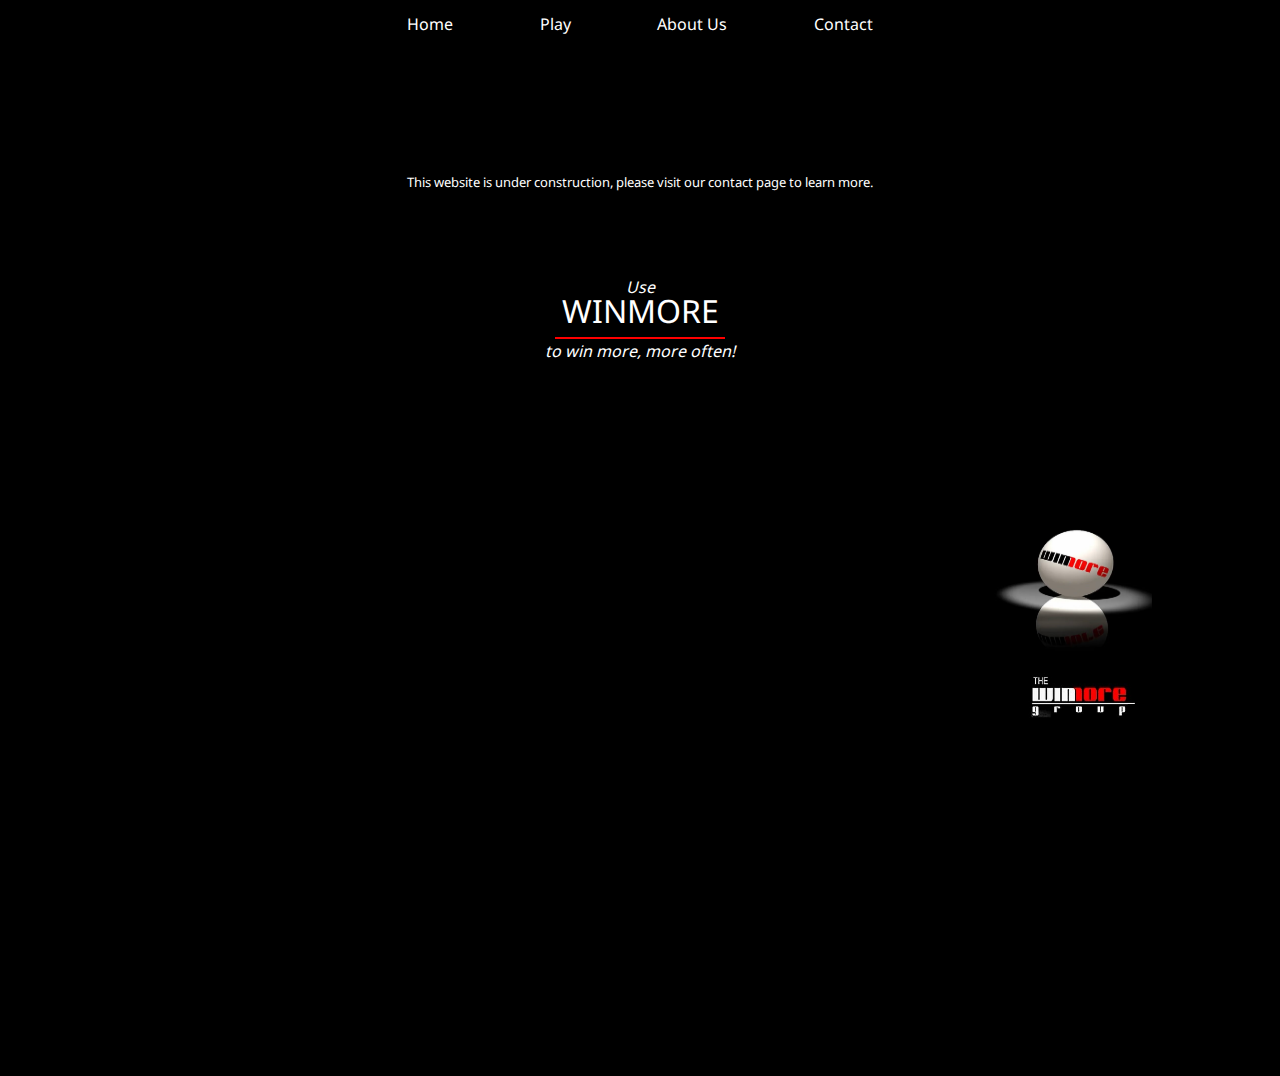
<file: index.html>
<!DOCTYPE html>
<html lang="en">

<head>
    <meta charset="UTF-8">
    <meta http-equiv="X-UA-Compatible" content="IE=edge">
    <meta name="viewport" content="width=device-width, initial-scale=1.0, maximum-scale=1.0, user-scalable=no">
    <title>Winmore Group</title>
    <link rel="preconnect" href="https://fonts.googleapis.com">
    <link rel="preconnect" href="https://fonts.gstatic.com" crossorigin>
    <link href="https://fonts.googleapis.com/css2?family=Dosis:wght@500&family=Noto+Sans+Vithkuqi:wght@600&display=swap" rel="stylesheet">
    <link href="reset.css" rel="stylesheet">
    <link href="style.css" rel="stylesheet">
</head>

<body>
    <div class="navbar">
        <a href="index.html">Home</a>
        <a href="play.html">Play</a>
        <a href="about.html">About Us</a>
        <a href="contact.html">Contact</a>
    </div>
    <div class="main">
        <div class="consdiv">
            <p>This website is under construction, please visit our <a href="contact.html">contact page</a> to learn more.</p>
        </div>

        <div class="winflair">
            <p class="winftext">Use</p>
            <h1>WINMORE</h1>
            <hr>
            <p class="winftext">to win more, more often!</p>
        </div>
        <div class="balldiv">
            <img src="images/ball.jpg" alt="lottery ball winmore logo" class="ball">
            <div class="namediv">
                <img src="images/name.jpg" alt="the winmore group" class="name">
            </div>
        </div>
        
    </div>
</body>

</html>
</file>
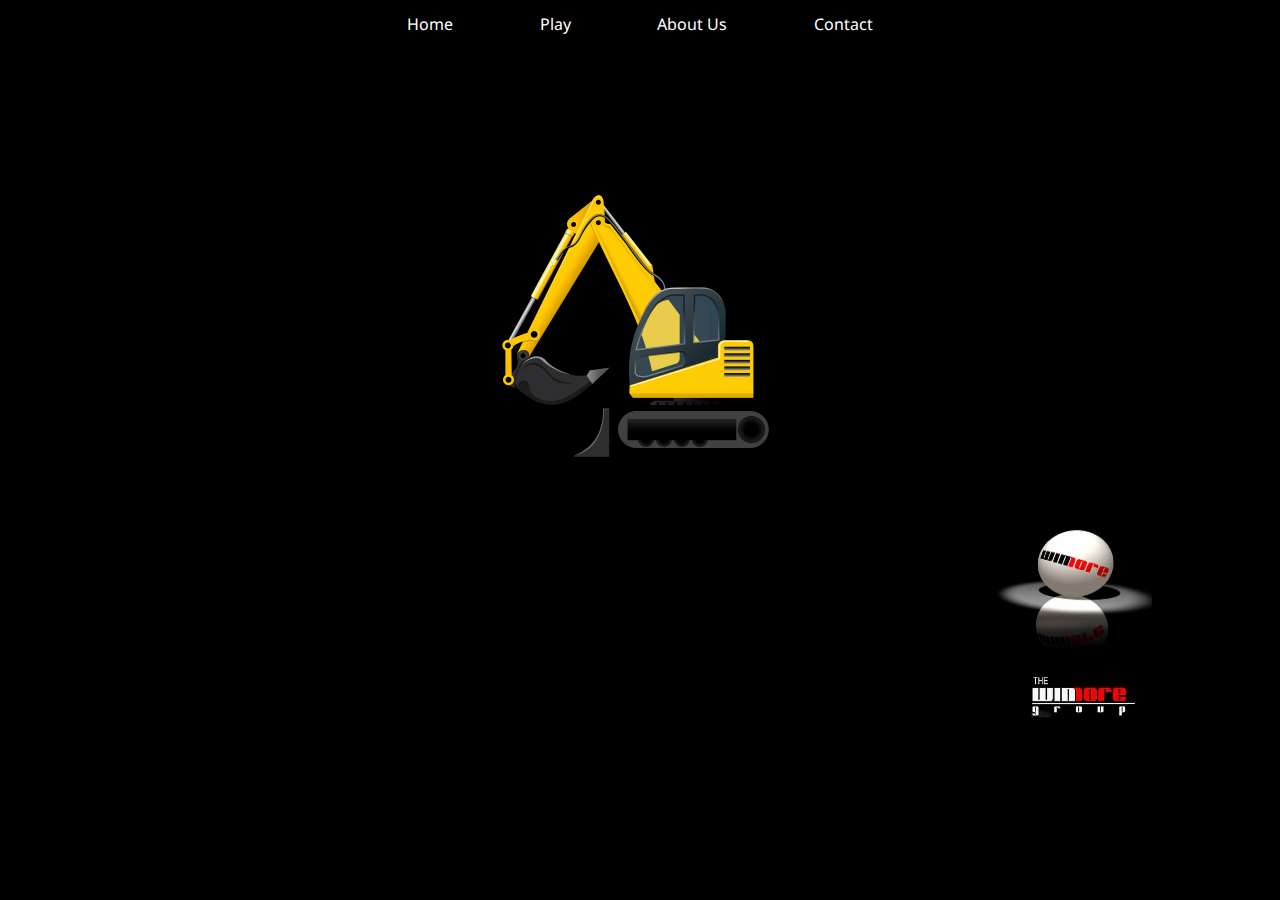
<file: about.html>
<!DOCTYPE html>
<html lang="en">

<head>
    <meta charset="UTF-8">
    <meta http-equiv="X-UA-Compatible" content="IE=edge">
    <meta name="viewport" content="width=device-width, initial-scale=1.0, maximum-scale=1.0, user-scalable=no">
    <title>About Us - Winmore (tba)</title>
    <link rel="preconnect" href="https://fonts.googleapis.com">
    <link rel="preconnect" href="https://fonts.gstatic.com" crossorigin>
    <link href="https://fonts.googleapis.com/css2?family=Dosis:wght@500&family=Noto+Sans+Vithkuqi:wght@600&display=swap" rel="stylesheet">
    <link href="reset.css" rel="stylesheet">
    <link href="style.css" rel="stylesheet">
</head>

<body>
    <div class="navbar">
        <a href="index.html">Home</a>
        <a href="play.html">Play</a>
        <a href="about.html">About Us</a>
        <a href="contact.html">Contact</a>
    </div>
    <div class="consdiv">
        <img src="images/crane.png" alt="construction crane" width="300" height="300" class="crane">
    </div>
    <div class="balldiv">
        <img src="images/ball.jpg" alt="lottery ball winmore logo" class="ball">
        <div class="namediv">
            <img src="images/name.jpg" alt="the winmore group" class="name">
        </div>
    </div>
</body>

</html>
</file>
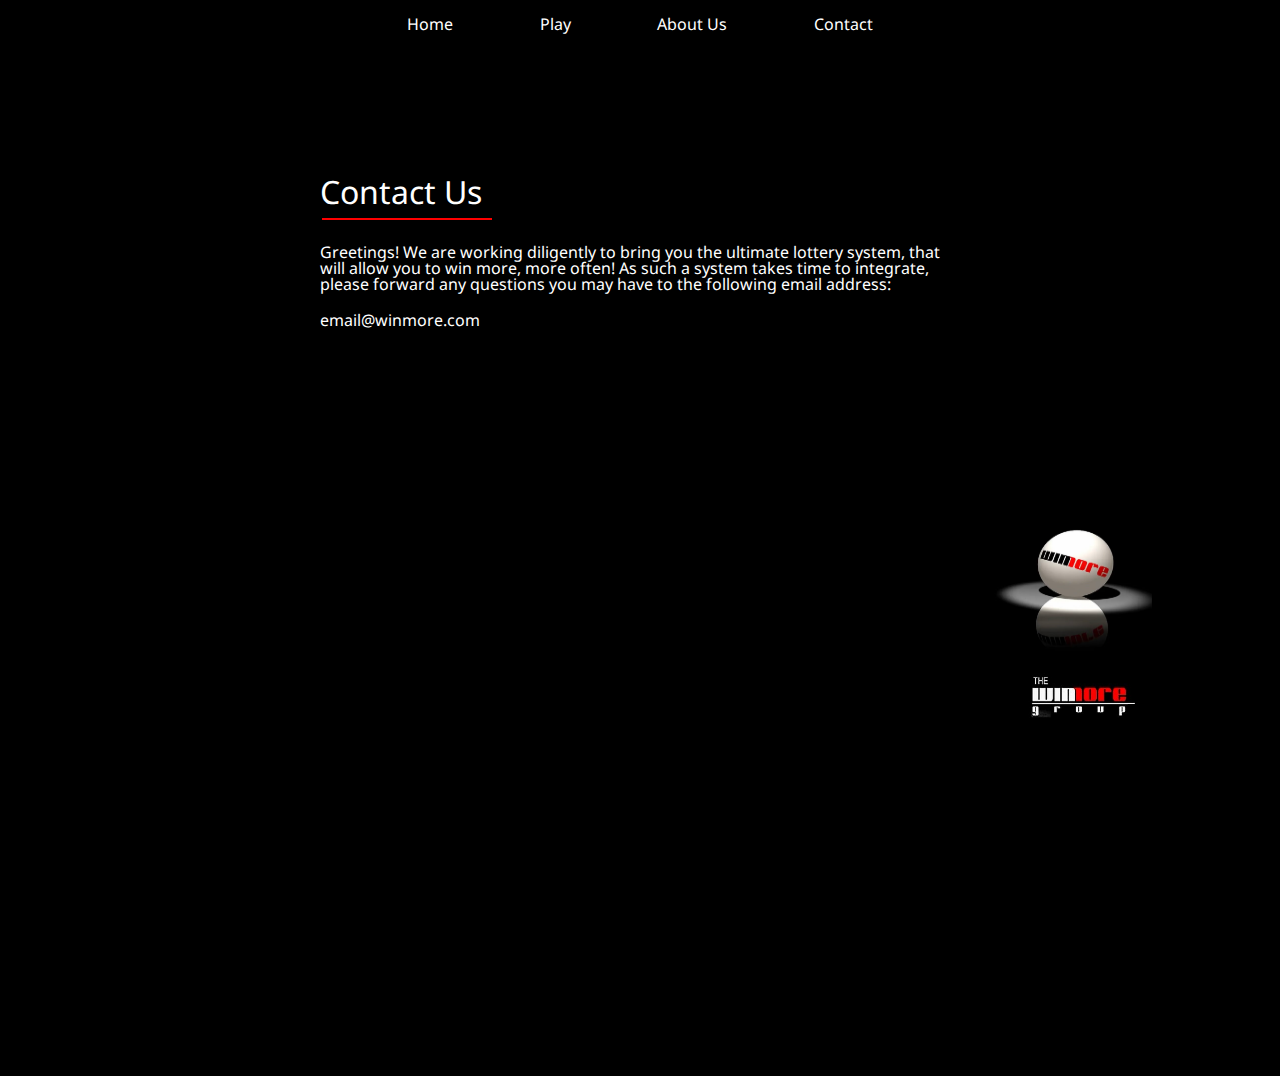
<file: contact.html>
<!DOCTYPE html>
<html lang="en">

<head>
    <meta charset="UTF-8">
    <meta http-equiv="X-UA-Compatible" content="IE=edge">
    <meta name="viewport" content="width=device-width, initial-scale=1.0, maximum-scale=1.0, user-scalable=no">
    <title>Play - Winmore (tba)</title>
    <link rel="preconnect" href="https://fonts.googleapis.com">
    <link rel="preconnect" href="https://fonts.gstatic.com" crossorigin>
    <link href="https://fonts.googleapis.com/css2?family=Dosis:wght@500&family=Noto+Sans+Vithkuqi:wght@600&display=swap" rel="stylesheet">
    <link href="reset.css" rel="stylesheet">
    <link href="style.css" rel="stylesheet">
</head>

<body>
    <div class="navbar">
        <a href="index.html">Home</a>
        <a href="play.html">Play</a>
        <a href="about.html">About Us</a>
        <a href="contact.html">Contact</a>
    </div>
    <div class="main">
        <div class="contactdiv">
            <h1>Contact Us</h1>
            <hr>
            <p>Greetings! We are working diligently to bring you the ultimate lottery system, that will allow you to win more, more often! As such a system takes time to integrate, please forward any questions you may have to the following email address:</p>
            <h2><a href="mailto:email@winmore.com">email@winmore.com</h2>
        </div>
        <div class="balldiv">
            <img src="images/ball.jpg" alt="lottery ball winmore logo" class="ball">
            <div class="namediv">
                <img src="images/name.jpg" alt="the winmore group" class="name">
            </div>
        </div>
    </div>
</body>

</html>
</file>
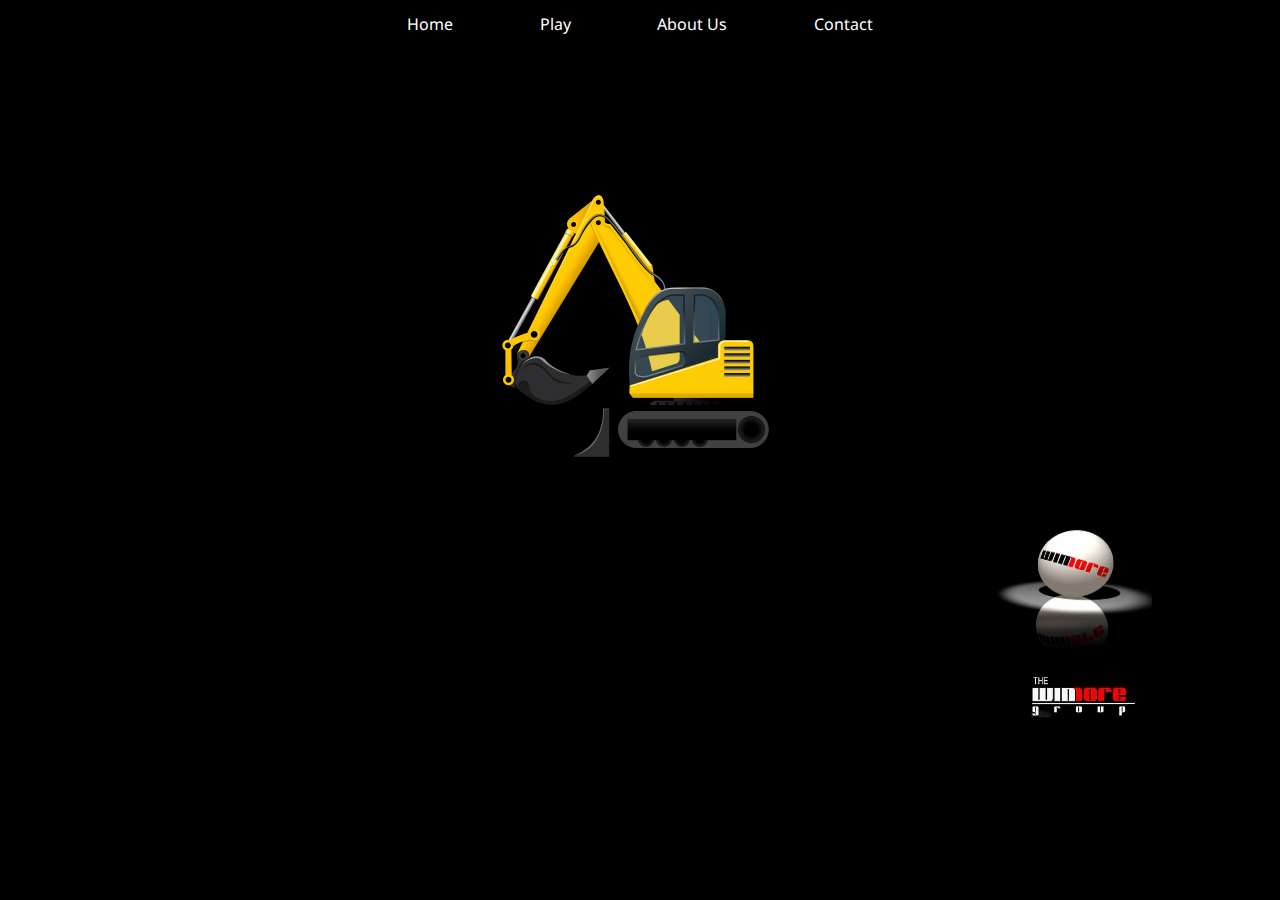
<file: play.html>
<!DOCTYPE html>
<html lang="en">

<head>
    <meta charset="UTF-8">
    <meta http-equiv="X-UA-Compatible" content="IE=edge">
    <meta name="viewport" content="width=device-width, initial-scale=1.0, maximum-scale=1.0, user-scalable=no">
    <title>Play - Winmore (tba)</title>
    <link rel="preconnect" href="https://fonts.googleapis.com">
    <link rel="preconnect" href="https://fonts.gstatic.com" crossorigin>
    <link href="https://fonts.googleapis.com/css2?family=Dosis:wght@500&family=Noto+Sans+Vithkuqi:wght@600&display=swap" rel="stylesheet">
    <link href="reset.css" rel="stylesheet">
    <link href="style.css" rel="stylesheet">
</head>

<body>
    <div class="navbar">
        <a href="index.html">Home</a>
        <a href="play.html">Play</a>
        <a href="about.html">About Us</a>
        <a href="contact.html">Contact</a>
    </div>
    <div class="consdiv">
        <img src="images/crane.png" alt="construction crane" width="300" height="300" class="crane">
    </div>
    <div class="balldiv">
        <img src="images/ball.jpg" alt="lottery ball winmore logo" class="ball">
        <div class="namediv">
            <img src="images/name.jpg" alt="the winmore group" class="name">
        </div>
    </div>
</body>

</html>
</file>
<file: style.css>
html {
    font-family: 'Dosis', sans-serif;
    font-family: 'Noto Sans Vithkuqi', sans-serif;
    background-color: black;
}
html, body {
    overflow-x: hidden;
    width: 100%;
}
.consdiv {
    position: relative;
    width: 50%;
    margin: auto;
    margin-top: 10%;
    text-align-last: center;
    text-decoration: none;
}
.consdiv p {
    color: white;
    font-size: small;
}
.crane {
    display: block;
    margin-left: auto;
    margin-right: auto;
}
.navbar {
    position: relative;
    width: 50%;
    margin: auto;
    display: flex;
    justify-content: space-evenly;
    padding-top: 1em;
    padding-bottom: 1em;
}
a {
    text-decoration: none;
    color: white;
}
a:hover {
    color: red;
}
.main {
    width: 100%;
    height: 100vh;
    background-color: black;
}
.winflair {
    position: relative;
    text-align: center;
    top: 10%;
}
h1 {
    color: white;
    font-size: xx-large;
}
.winftext {
    color: white;
    font-style: italic;

}
.balldiv {
    position: absolute;
    bottom: 20%;
    right: 10%;
}
.ball {
    z-index: 1;
    width: 311px;
    height: 201px;
}
.namediv {
    position: relative;
    left: 60%;
}
.name {
    z-index: 2;
    width: 107px;
    height: 45px;
}
hr {
    display: inline-block;
    padding: 0;
    border: solid red;
    border-top-width: 1px;
    border-bottom-width: 1px;
    border-left-width: 85px;
    border-right-width: 85px;
    margin: 2px;
}
.contactdiv {
    position: relative;
    width: 50%;
    margin: auto;
    margin-top: 10%;
}
.contactdiv p {
    color: white;
    margin-top: 20px;
    margin-bottom: 20px;
}
</file>
